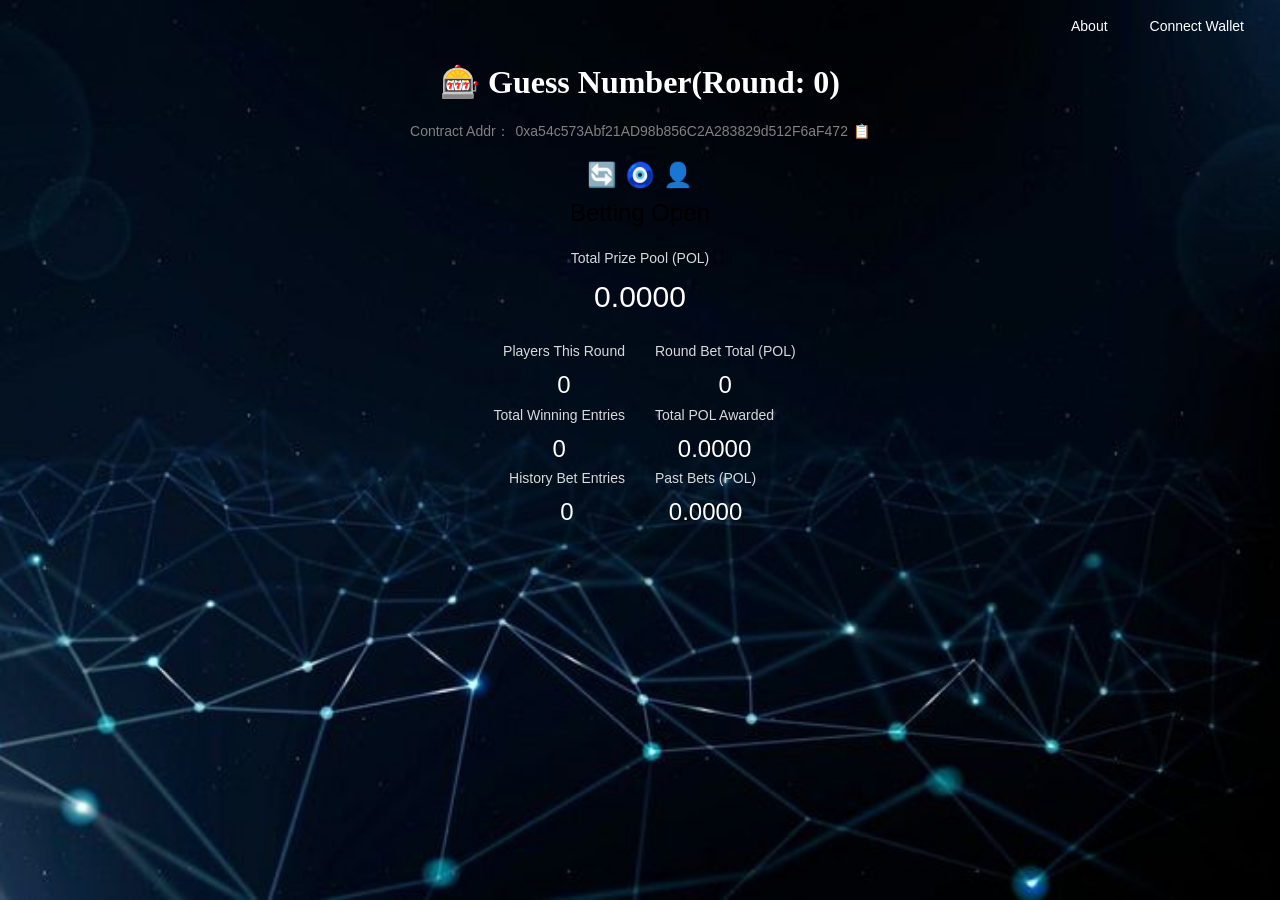
<file: index.html>
<!doctype html>
<html lang="en">
  <head>
    <meta charset="UTF-8" />
    <meta name="keywords" content="区块链, 彩票, Solidity, Web3, Ethereum, DApp, Lottery">
    <link rel="icon" type="image/svg+xml" href="/assets/favorite-Ddxbu964.png" />
    <meta name="viewport" content="width=device-width, initial-scale=1.0" />
    <title>Lottery</title>
    <script type="module" crossorigin src="/assets/index-BSCMgLMo.js"></script>
    <link rel="modulepreload" crossorigin href="/assets/vendor-BO4irHur.js">
    <link rel="modulepreload" crossorigin href="/assets/ant-icons-CSgaG7m3.js">
    <link rel="modulepreload" crossorigin href="/assets/ant-design-vue-DFTw-vot.js">
    <link rel="modulepreload" crossorigin href="/assets/web3-Xrw1RaKm.js">
    <link rel="stylesheet" crossorigin href="/assets/index-DMDcup1k.css">
    <link rel="sitemap" type="application/xml" title="Sitemap" href="/sitemap.xml">
  </head>
  <body>
    <div id="app"></div>
  </body>
</html>
</file>
<file: assets/index-DMDcup1k.css>
html,body,#app{height:100%;margin:0;padding:0}.fullscreen-container{width:100vw;height:100vh;min-height:100vh;box-sizing:border-box}.main-container[data-v-837d8d0d]{min-height:100vh;justify-content:center}.bg-img[data-v-837d8d0d]{background-image:url(/assets/bg1-DpiY-dr3.jpg);background-size:cover;background-position:center}#app{text-align:center}#components-dropdown-demo-placement .ant-btn[data-v-b0f76ce9]{margin-right:8px;margin-bottom:8px}[data-v-052fd3a4] .ant-drawer-body .ant-statistic-title{color:#000!important}.status[data-v-10174ab5]{margin-bottom:130px}.Betting[data-v-10174ab5]{color:green}.NoBetting[data-v-10174ab5]{color:gray}[data-v-10174ab5] .statistic-info .ant-statistic-title{color:#d9d9d9!important}[data-v-10174ab5] .statistic-info .ant-statistic-content,.loading[data-v-10174ab5]{color:#fff}.connect-wallet[data-v-0c377240]{display:flex;justify-content:flex-end}.about-lottery[data-v-606377b9]{color:#fff;max-width:700px;margin:0 auto}.section-title[data-v-606377b9]{font-size:xx-large;padding-top:10px;text-align:center;margin-bottom:10px}.about-lottery h2[data-v-606377b9]{font-size:1.4em;margin-top:1.5em;color:gold}.about-lottery ul[data-v-606377b9]{padding-left:1.2em}.about-lottery li[data-v-606377b9]{margin-bottom:.5em;line-height:1.6}[data-v-606377b9] .ant-breadcrumb-link{color:gray}[data-v-606377b9] .ant-breadcrumb a,[data-v-606377b9] .ant-breadcrumb-separator{color:#fff}.about-lottery[data-v-2dc44838]{color:#fff;max-width:700px;margin:0 auto}.section-title[data-v-2dc44838]{font-size:xx-large;padding-top:10px;text-align:center;margin-bottom:10px}.about-lottery h2[data-v-2dc44838]{font-size:1.4em;margin-top:1.5em;color:gold}.about-lottery ul[data-v-2dc44838]{padding-left:1.2em}.about-lottery li[data-v-2dc44838]{margin-bottom:.5em;line-height:1.6}[data-v-2dc44838] .ant-breadcrumb-link{color:gray}[data-v-2dc44838] .ant-breadcrumb a,[data-v-2dc44838] .ant-breadcrumb-separator,.white{color:#fff}
</file>
